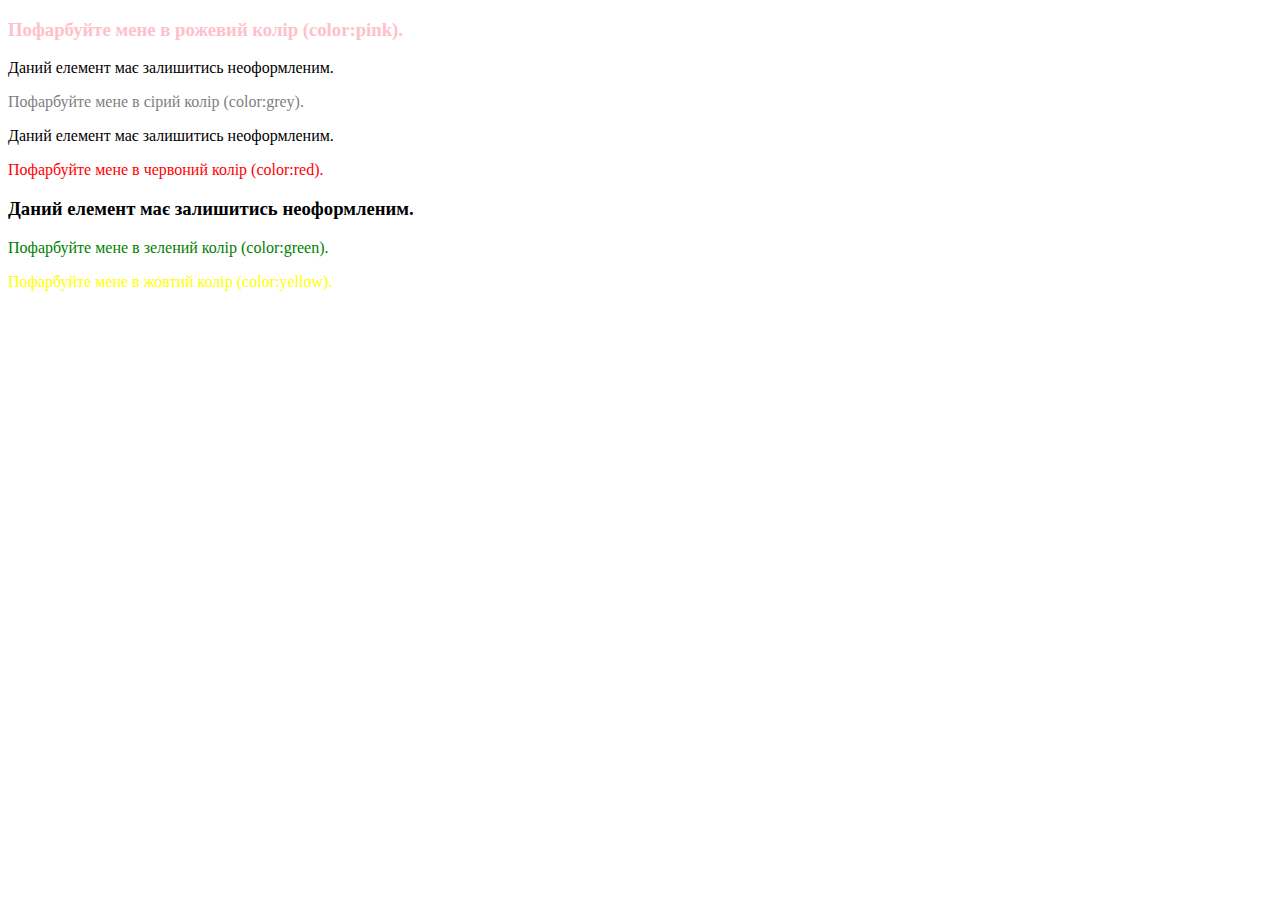
<file: 5454/index.html>
<!DOCTYPE html>
<html lang="en">
<head>
    <link href="./css/style.css" rel="stylesheet">
    <meta charset="UTF-8">
    <meta name="viewport" content="width=device-width, initial-scale=1.0">
    <title>Document</title>
</head>
<body>
    <div class="text-box"> 
        <h3>Пофарбуйте мене в рожевий колір (color:pink).</h3> 
        <p>Даний елемент має залишитись неоформленим.</p> 
        <p id='greycol'>Пофарбуйте мене в сірий колір (color:grey).</p> 
        <div>Даний елемент має залишитись неоформленим.</div> 
        <div><p>Пофарбуйте мене в червоний колір (color:red).</p></div> 
        <h3>Даний елемент має залишитись неоформленим.</h3> 
        <p id='green'>Пофарбуйте мене в зелений колір (color:green).</p> 
       <p class='yellow'>Пофарбуйте мене в жовтий колір (color:yellow).</p> 
    </div> 
    
</body>
</html>
</file>
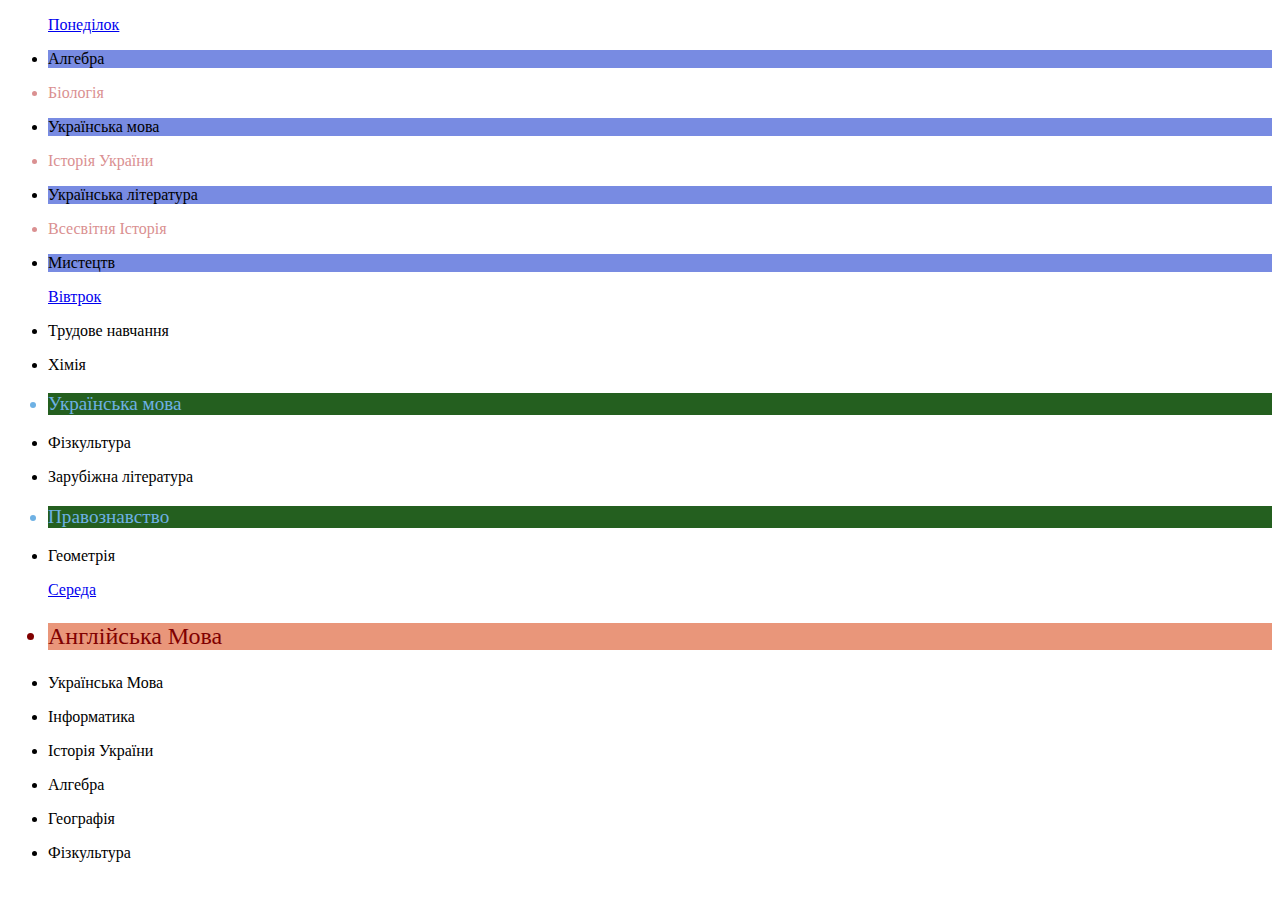
<file: homework 08.03.24/index.html>
<!DOCTYPE html>
<html lang="en">
<head>
    <meta charset="UTF-8">
    <meta name="viewport" content="width=device-width, initial-scale=1.0">
    <link  rel="stylesheet" href="./css/styles.css"s>
    <title>Розклад на тиждень</title>
</head>
<body>
    <div>
        <ul class="first-day"><a href="http://">Понеділок</a>
            <li class="lesson">
                <p>Алгебра</p>
            </li>
            <li class="lesson">
                <p>Біологія</p> 
            </li>
            <li class="lesson">
                <p>Українська мова</p>
            </li>
            <li class="lesson">
                <p>Історія України</p> 
            </li>
            <li class="lesson">
                <p>Українська література</p>
            </li>
            <li class="lesson">
                <p>Всесвітня Історія</p>
            </li>
            <li class="lesson">
                <p>Мистецтв</p>
            </li>
        </ul>
    </div>
    <div>
        <ul class="second-day">
        <a href="http://">Вівтрок</a>
        <li class="easy">
            <p>Трудове навчання</p>
        </li>
        <li class="easy">
            <p>Хімія</p> 
        </li>
        <li class="easy">
            <p>Українська мова</p>
        </li>
        <li class="easy">
            <p>Фізкультура</p> 
        </li>
        <li class="easy">
            <p>Зарубіжна література</p>
        </li>
        <li class="easy">
            <p>Правознавство</p>
        </li>
        <li class="easy">
            <p>Геометрія</p>
        </li>
        </ul>
    </div>
    <div>
        <ul class="third-day">
        <a href="http://">Середа</a>
        <li class="abc">
            <p>Англійська Мова</p>
        </li>
        <li class="abc">
            <p>Українська Мова</p> 
        </li>
        <li class="abc">
            <p>Інформатика</p>
        </li>
        <li class="abc">
            <p>Історія України</p> 
        </li>
        <li class="abc">
            <p>Алгебра</p>
        </li>
        <li class="abc">
            <p>Географія</p>
        </li>
        <li class="abc">
            <p>Фізкультура</p>
        </li>
        </ul>
    </div>
    
</body>
</html>
</file>
<file: 5454/css/style.css>
h3{
    color: pink;
}
div + h3{
    color: black;
}
#greycol {
    color: gray;
}
div > div > p{
    color: red;
}
.yellow{
    color: yellow;
}
#green {
    color: green;}
</file>
<file: homework 08.03.24/css/styles.css>
.first-day:hover{
    background-color: #77c5c1;
}
.lesson:nth-child(even){
    background-color: #788be2;
}
.lesson:nth-child(odd){
    color: #da9091;
}
.second-day:link{
color: #872935;
}

.easy:nth-child(3n + 1){
    background-color: #245f1f;
    color: #6eb1e4;
    font-size: larger;
}
.third-day:visited{
    background-color: darkorange;
    color: lawngreen;
}
.abc:first-of-type{
    background-color: darksalmon;
    color: maroon;
    font-size: x-large;
}
</file>
